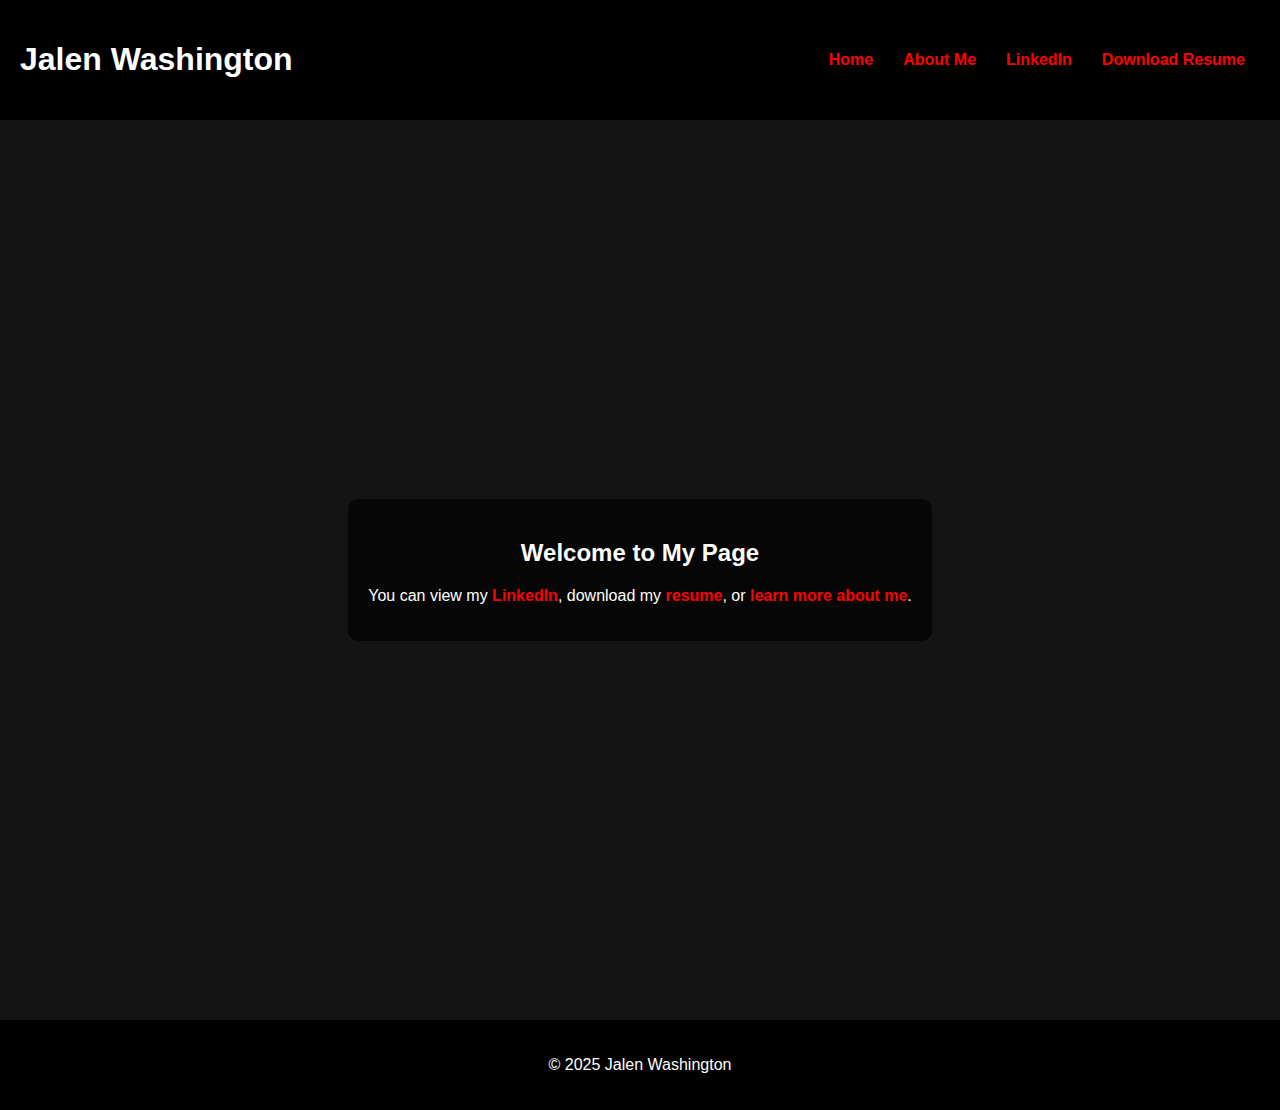
<file: index.html>
<!DOCTYPE html>
<html lang="en">
<head>
    <meta charset="UTF-8">
    <meta name="viewport" content="width=device-width, initial-scale=1.0">
    <title>Jalen Washington | Portfolio</title>
    <link rel="stylesheet" href="styles.css">
</head>
<body>
    <header>
        <h1>Jalen Washington</h1>
        <nav>
            <ul>
                <li><a href="#home">Home</a></li>
                <li><a href="about.html">About Me</a></li>
                <li><a href="https://www.linkedin.com/in/jalen-washington-b7079a225/" target="_blank">LinkedIn</a></li>
                <li><a href="resume.pdf" download>Download Resume</a></li>
            </ul>
        </nav>
    </header>
    
    <section id="home">
        <div class="overlay">
            <h2>Welcome to My Page</h2>
            <p>You can view my <a href="https://www.linkedin.com/in/jalen-washington-b7079a225/" target="_blank">LinkedIn</a>, 
            download my <a href="resume.pdf" download>resume</a>, or 
            <a href="about.html">learn more about me</a>.</p>
        </div>
    </section>
    
    <footer>
        <p>&copy; 2025 Jalen Washington</p>
    </footer>
</body>
</html>
</file>
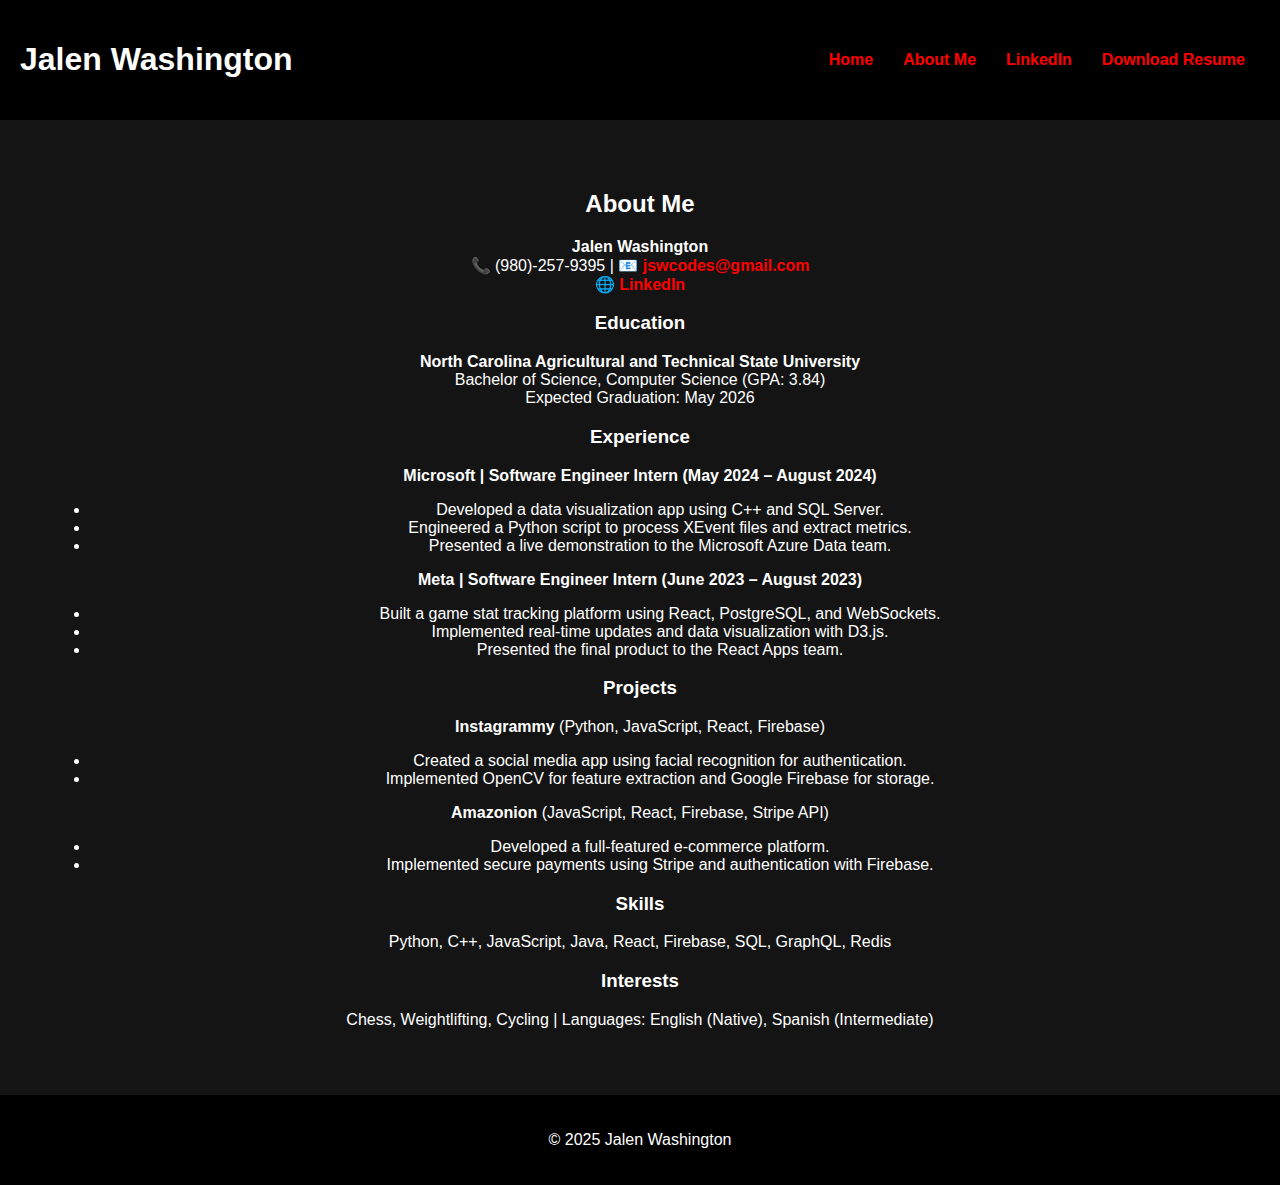
<file: about.html>
<!DOCTYPE html>
<html lang="en">
<head>
    <meta charset="UTF-8">
    <meta name="viewport" content="width=device-width, initial-scale=1.0">
    <title>About Jalen Washington</title>
    <link rel="stylesheet" href="styles.css">
</head>
<body>
    <header>
        <h1>Jalen Washington</h1>
        <nav>
            <ul>
                <li><a href="index.html">Home</a></li>
                <li><a href="about.html">About Me</a></li>
                <li><a href="https://www.linkedin.com/in/jalen-washington-b7079a225/" target="_blank">LinkedIn</a></li>
                <li><a href="resume.pdf" download>Download Resume</a></li>
            </ul>
        </nav>
    </header>
    
    <section id="about">
        <h2>About Me</h2>
        <p><strong>Jalen Washington</strong><br>
        📞 (980)-257-9395 | 📧 <a href="mailto:jswcodes@gmail.com">jswcodes@gmail.com</a><br>
        🌐 <a href="https://www.linkedin.com/in/jalen-washington-b7079a225/" target="_blank">LinkedIn</a></p>

        <h3>Education</h3>
        <p><strong>North Carolina Agricultural and Technical State University</strong><br>
        Bachelor of Science, Computer Science (GPA: 3.84)<br>
        Expected Graduation: May 2026</p>

        <h3>Experience</h3>
        <p><strong>Microsoft | Software Engineer Intern (May 2024 – August 2024)</strong></p>
        <ul>
            <li>Developed a data visualization app using C++ and SQL Server.</li>
            <li>Engineered a Python script to process XEvent files and extract metrics.</li>
            <li>Presented a live demonstration to the Microsoft Azure Data team.</li>
        </ul>

        <p><strong>Meta | Software Engineer Intern (June 2023 – August 2023)</strong></p>
        <ul>
            <li>Built a game stat tracking platform using React, PostgreSQL, and WebSockets.</li>
            <li>Implemented real-time updates and data visualization with D3.js.</li>
            <li>Presented the final product to the React Apps team.</li>
        </ul>

        <h3>Projects</h3>
        <p><strong>Instagrammy</strong> (Python, JavaScript, React, Firebase)</p>
        <ul>
            <li>Created a social media app using facial recognition for authentication.</li>
            <li>Implemented OpenCV for feature extraction and Google Firebase for storage.</li>
        </ul>

        <p><strong>Amazonion</strong> (JavaScript, React, Firebase, Stripe API)</p>
        <ul>
            <li>Developed a full-featured e-commerce platform.</li>
            <li>Implemented secure payments using Stripe and authentication with Firebase.</li>
        </ul>

        <h3>Skills</h3>
        <p>Python, C++, JavaScript, Java, React, Firebase, SQL, GraphQL, Redis</p>

        <h3>Interests</h3>
        <p>Chess, Weightlifting, Cycling | Languages: English (Native), Spanish (Intermediate)</p>
    </section>

    <footer>
        <p>&copy; 2025 Jalen Washington</p>
    </footer>
</body>
</html>
</file>
<file: styles.css>
body {
    margin: 0;
    font-family: Arial, sans-serif;
    background: #141414;
    color: white;
}
header {
    display: flex;
    justify-content: space-between;
    align-items: center;
    background: black;
    padding: 20px;
}
nav ul {
    list-style: none;
    display: flex;
}
nav ul li {
    margin: 0 15px;
}
nav ul li a {
    color: red;
    text-decoration: none;
    font-weight: bold;
}
#home {
    height: 100vh;
    display: flex;
    align-items: center;
    justify-content: center;
    text-align: center;
    background: url('https://source.unsplash.com/1600x900/?technology') no-repeat center center/cover;
}
.overlay {
    background: rgba(0, 0, 0, 0.7);
    padding: 20px;
    border-radius: 10px;
}
#about {
    padding: 50px;
    text-align: center;
}
footer {
    text-align: center;
    padding: 20px;
    background: black;
}
a {
    color: red;
    text-decoration: none;
    font-weight: bold;
}
a:hover {
    text-decoration: underline;
}
</file>
